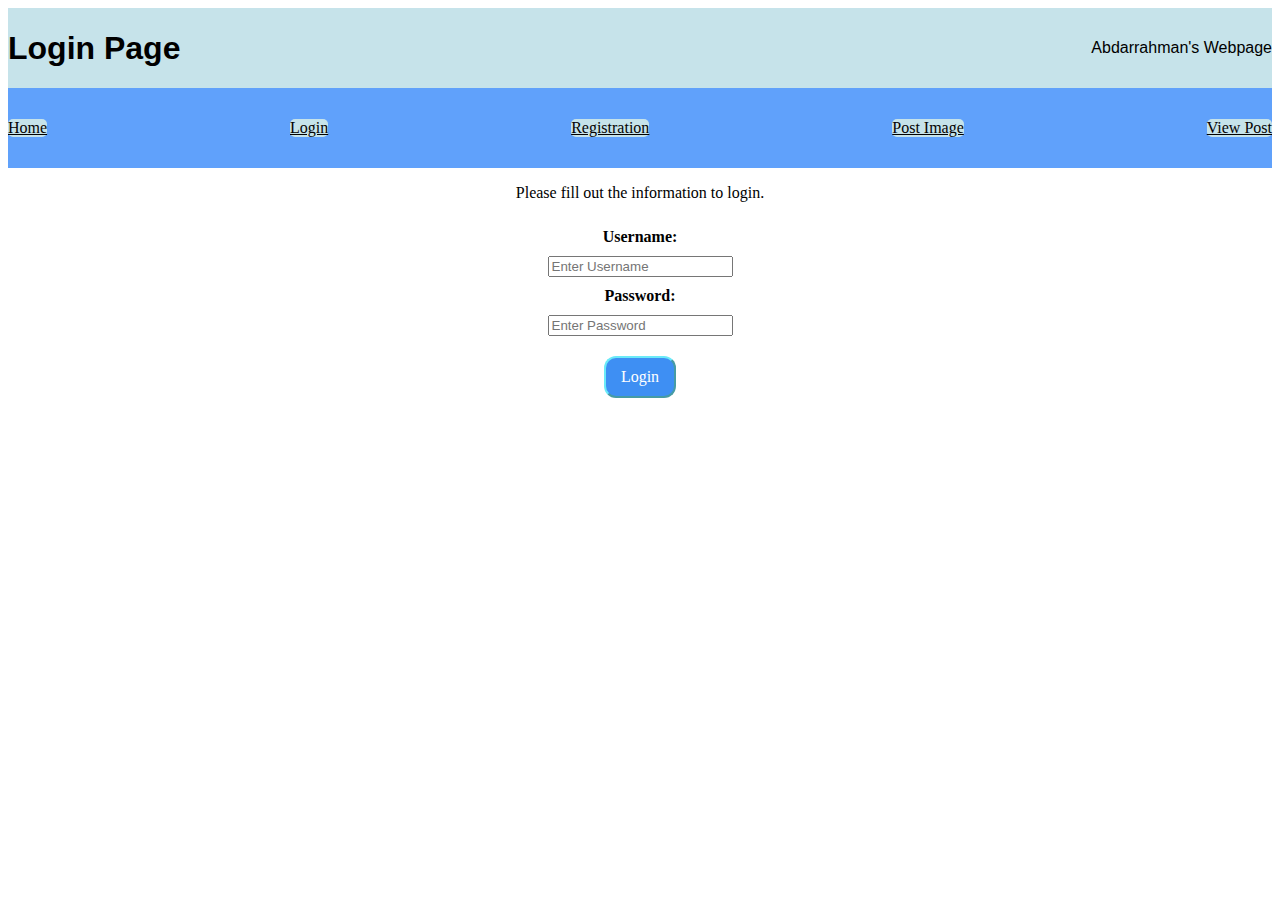
<file: public/html/login.html>
<!DOCTYPE html>
<html>

<head>
    <title>login</title>
    <link rel="stylesheet" href="../css/style.css">
</head>

<body>
    <header>
        <h1>Login Page</h1>
        <p>Abdarrahman's Webpage</p>
    </header>
    <nav>
        <a href="index.html">Home</a>
        <a class="action" href="login.html">Login</a>
        <a href="registration.html">Registration</a>
        <a href="postImage.html">Post Image</a>
        <a href="viewPost.html">View Post</a>
    </nav>
    <main>
        <section class="card">
            <form>
                <p>Please fill out the information to login.</p>

                <label for="username"><b>Username:</b></label>
                <input type="text" placeholder="Enter Username" name="username" id="username" required>

                <label for="psw"><b>Password:</b></label>
                <input type="password" placeholder="Enter Password" name="psw" id="psw" required>
                <button type="submit" class="registerbtn">Login</button>
            </form>
        </section>
    </main>
</body>

</html>
</file>
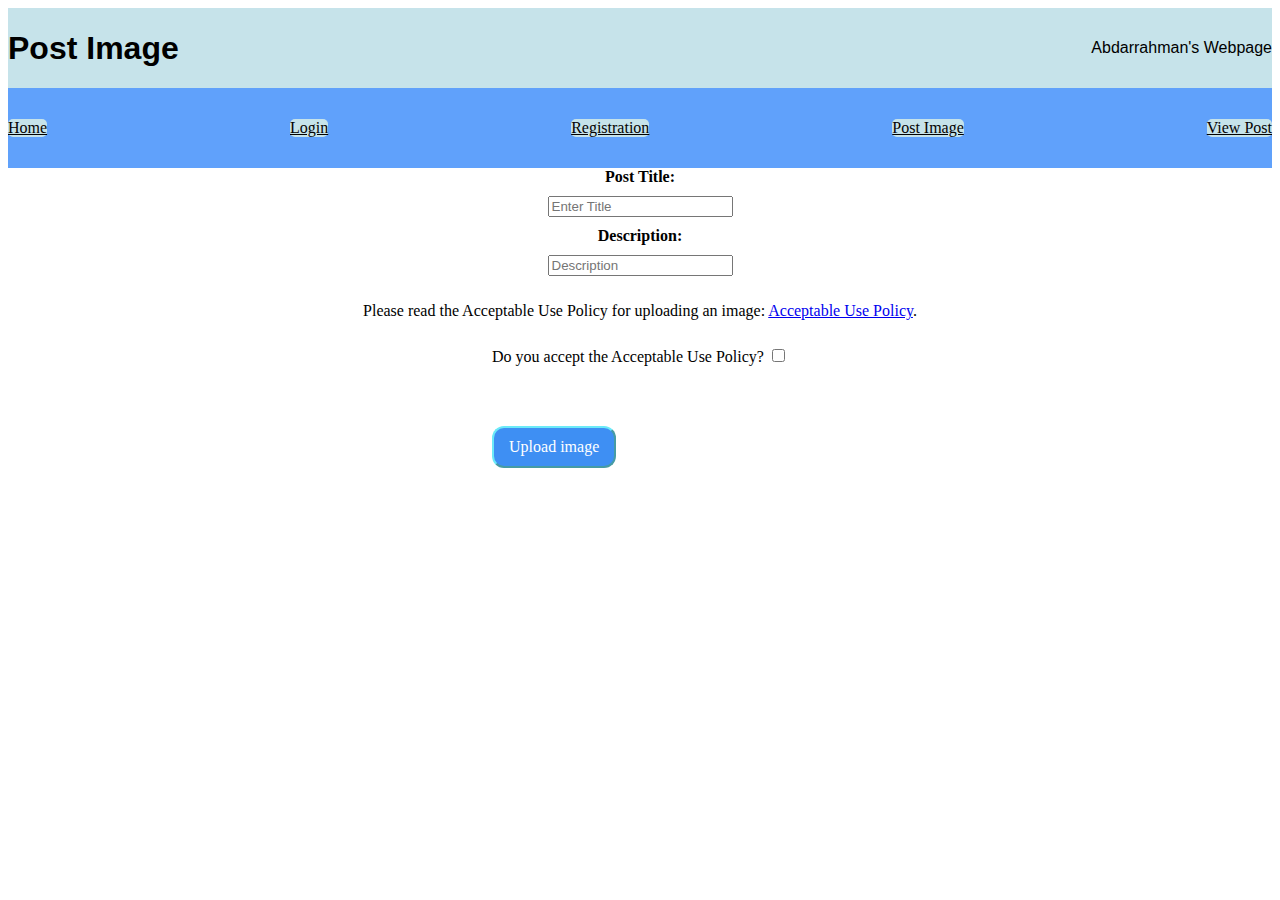
<file: public/html/postImage.html>
<!DOCTYPE html>
<html>

<head>
    <title>post image</title>
    <link rel="stylesheet" href="../css/style.css">
</head>

<body>
    <header>
        <h1>Post Image</h1>
        <p>Abdarrahman's Webpage</p>
    </header>
    <nav>
        <a href="index.html">Home</a>
        <a href="login.html">Login</a>
        <a href="registration.html">Registration</a>
        <a class="action" href="postImage.html">Post Image</a>
        <a href="viewPost.html">View Post</a>
    </nav>

    <main>
        <section class="card">
            <form method="post">
                <label for="title"><b>Post Title:</b></label>
                <input type="text" placeholder="Enter Title" name="title" id="title" required>
                <label for="description"><b>Description:</b></label>
                <input type="text" placeholder="Description" name="description" id="description" required>
                <p>Please read the Acceptable Use Policy for uploading an image: <a href="terms.html">Acceptable Use Policy</a>.</p>
                <div>
                    <label for="UsePolicy">Do you accept the Acceptable Use Policy?</label>
                    <input type="checkbox" name="UsePolicy" required/>
                    <p><br/></p>
                    <input class="registerbtn" type="submit" value="Upload image" name="submit" />
                </div>

            </form>
        </section>

    </main>

</body>

</html>
</file>
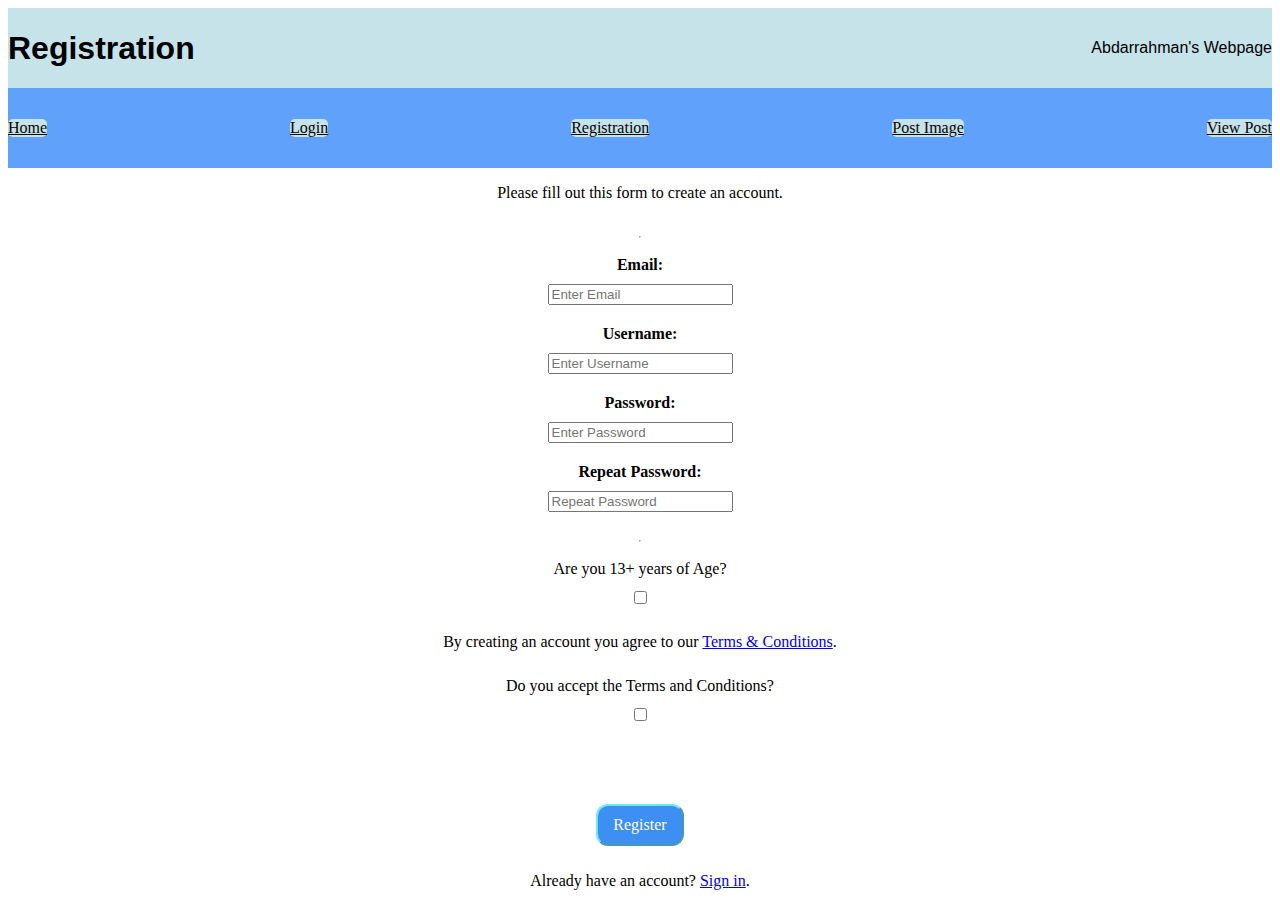
<file: public/html/registration.html>
<!DOCTYPE html>
<html>

<head>
    <title>registration</title>
    <link rel="stylesheet" href="../css/style.css">
    <script src="../js/registration.js" defer type="text/javascript"></script>
</head>
<header>
    <h1>Registration</h1>
    <p>Abdarrahman's Webpage</p>
</header>

<body>
    <nav>
        <a href="index.html">Home</a>
        <a href="login.html">Login</a>
        <a class="action" href="registration.html">Registration</a>
        <a href="postImage.html">Post Image</a>
        <a href="viewPost.html">View Post</a>
    </nav>
    <main>
        <section class="card">
            <form id='myForm'>
                <p>Please fill out this form to create an account.</p>
                <hr>

                <label for="email"><b>Email:</b></label>
                <input type="email" placeholder="Enter Email" name="email" id="email" required>

                <div class="warning" id="emailWarning"></div>

                <label for="username"><b>Username:</b></label>
                <input type="text" placeholder="Enter Username" name="username" id="username" required>

                <div class="warning" id="usernameWarning"></div>

                <label for="psw"><b>Password:</b></label>
                <input type="password" placeholder="Enter Password" name="psw" id="psw" required>

                <div class="warning" id="passwordWarning"></div>

                <label for="psw-repeat"><b>Repeat Password:</b></label>
                <input type="password" placeholder="Repeat Password" name="psw-repeat" id="psw-repeat" required>

                <div class="warning" id="rPasswordWarning"></div>
                <hr>
                <label for="Age">Are you 13+ years of Age?</label>
                <input type="checkbox" name="Age" id='checkAge' required/>
                <p>By creating an account you agree to our <a href="terms.html">Terms & Conditions</a>.</p>
                <label for="Terms">Do you accept the Terms and Conditions?</label>
                <input type="checkbox" name="Terms" id='checkTerms' required>
                <p>
                    <br/>
                </p>
                <button id='submitButton' class="registerbtn">Register</button>
                </div>

                <div class="container signin">
                    <p>Already have an account? <a href="/login">Sign in</a>.</p>
                </div>
            </form>
        </section>
    </main>
</body>

</html>
</file>
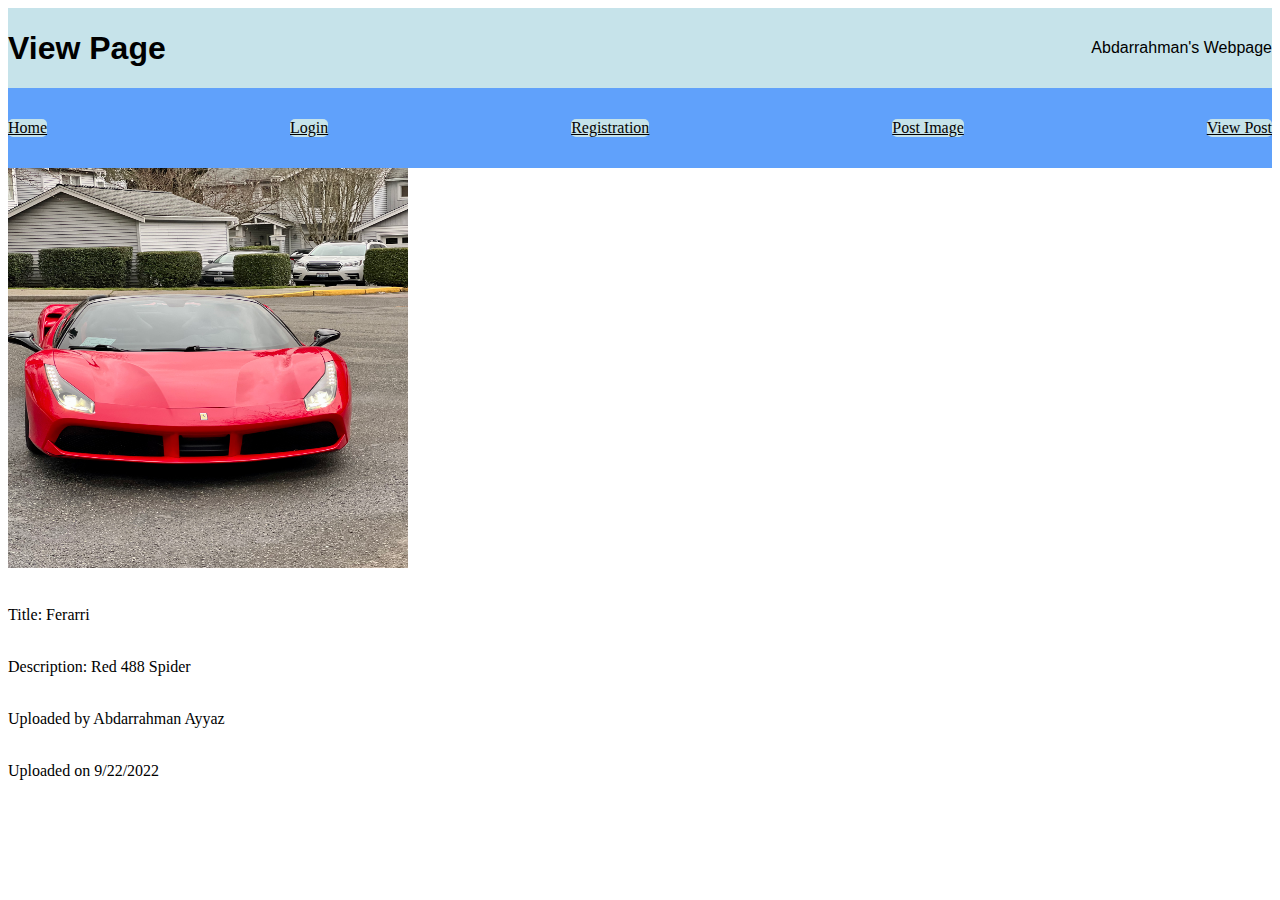
<file: public/html/viewPost.html>
<!DOCTYPE html>
<html>

<head>
    <title>View Post</title>
    <link rel="stylesheet" href="../css/style.css">
</head>

<body>
    <header>
        <h1>View Page</h1>
        <p>Abdarrahman's Webpage</p>
    </header>
    <nav>
        <a href="index.html">Home</a>
        <a href="login.html">Login</a>
        <a href="registration.html">Registration</a>
        <a href="postImage.html">Post Image</a>
        <a class="action" href="viewPost.html">View Post</a>
    </nav>
    <main>
        <section class="card">

            <time datetime="2022-09-22 20:00"></time>
            <author name="Abdarrahman Ayyaz"></author>

            <img src="IMG_4331.jpg" alt=" IMG Icon" width="400" height="400">
            <p>
                <br/>Title: Ferarri
            </p>
            <p>
                <br/> Description: Red 488 Spider
            </p>
            <p>
                <br/>Uploaded by Abdarrahman Ayyaz
            </p>
            <p>
                <br/>Uploaded on 9/22/2022
            </p>
        </section>
    </main>
</body>

</html>
</file>
<file: public/css/style.css>
header {
            box-sizing: border-box;
            margin: 0;
            padding: 0;
            font-family: 'Trebuchet MS', 'Lucida Sans Unicode', 'Lucida Grande', 'Lucida Sans', Arial, sans-serif;
            height: 80px;
            background: #c6e3ea;
            display: flex;
            justify-content: space-between;
            align-items: center;
            padding: 0rem calc((100vw-1300px/2));
        }
        
        nav {
            height: 80px;
            background: #60a1fb;
            display: flex;
            justify-content: space-between;
            align-items: center;
            padding: 0rem calc((100vw-1300px/2));
        }
        
        nav>a {
            color: #040202;
            padding: 15px solid #8f8d8f;
            background: #c6e3ea;
            border-radius: 5px;
        }
        
        input[type=submit] {
            background-color: rgb(62, 143, 243);
            border-radius: 12px;
            padding: 10px 15px;
            border-color: rgb(107, 234, 248);
            color: white;
            font-size: medium;
            font-family: 'Trebuchet MS';
            text-align: center;
            margin-top: 10px;
        }
        
        .registerbtn:hover {
            background-color: rgb(210, 223, 210);
        }
        
        .registerbtn {
            background-color: rgb(62, 143, 243);
            border-radius: 12px;
            padding: 10px 15px;
            border-color: rgb(107, 234, 248);
            color: white;
            font-size: medium;
            font-family: 'Trebuchet MS';
            text-align: center;
            margin-top: 10px;
        }
        
        .card-img-top {
            width: 100%;
            height: 15vw;
            object-fit: cover;
        }
        
        .cardd {
            border-radius: 25px;
            box-shadow: 0px 14px 80px rgba(64, 35, 58, 0.2);
            padding: 1%;
            margin-left: auto;
            margin-right: auto;
            width: 70%;
            text-align: center;
            margin-top: 5%;
            margin-bottom: 10%;
            max-width: 450px;
            place-items: center;
        }
        
        .show input[type=submit]:hover {
            background-color: rgb(193, 220, 193);
        }
        
        form {
            display: flex;
            flex-direction: column;
            align-items: center;
            justify-content: space-around;
            gap: 10px;
        }
        
        footer {
            position: fixed;
            left: 0;
            bottom: 0;
            width: 100%;
            background-color: #c6e3ea;
            color: black;
            text-align: center;
        }
        
        .product-card {
            float: left;
            border-spacing: 10px;
            display: grid;
            place-items: center;
            width: 33.33%;
            margin-bottom: 10px;
        }
        
        #product-list {
            display: grid;
            place-items: center;
        }
        
        .product-card img {
            border: 1px solid #ddd;
            border-radius: 4px;
            padding: 5px;
            width: 150px;
        }
        /* styling search bar */
        
        .search input[type=text] {
            width: 300px;
            height: 25px;
            border-radius: 25px;
            border: none;
        }
        
        .search {
            float: right;
            margin: 7px;
            display: flex;
        }
        
        .search button {
            background-color: #c6e3ea;
            color: #f2f2f2;
            float: right;
            padding: 5px 10px;
            margin-right: 16px;
            font-size: 12px;
            border: none;
            cursor: pointer;
        }
        /*
  background-image: url("https://www.google.com/url?sa=i&url=https%3A%2F%2Fwww.pinterest.com%2Fgraphicmamapins%2Fwebsite-backgrounds%2F&psig=AOvVaw0eKAE8Wrgn7UPyBd0QByuJ&ust=1665029035413000&source=images&cd=vfe&ved=0CAsQjRxqFwoTCIC5tNaayPoCFQAAAAAdAAAAABAD");
  background-repeat: no-repeat;
  background-position: center;
  background-size: cover;
  background-attachment: fixed;
        
        background-attachment: fixed;
        */
</file>
